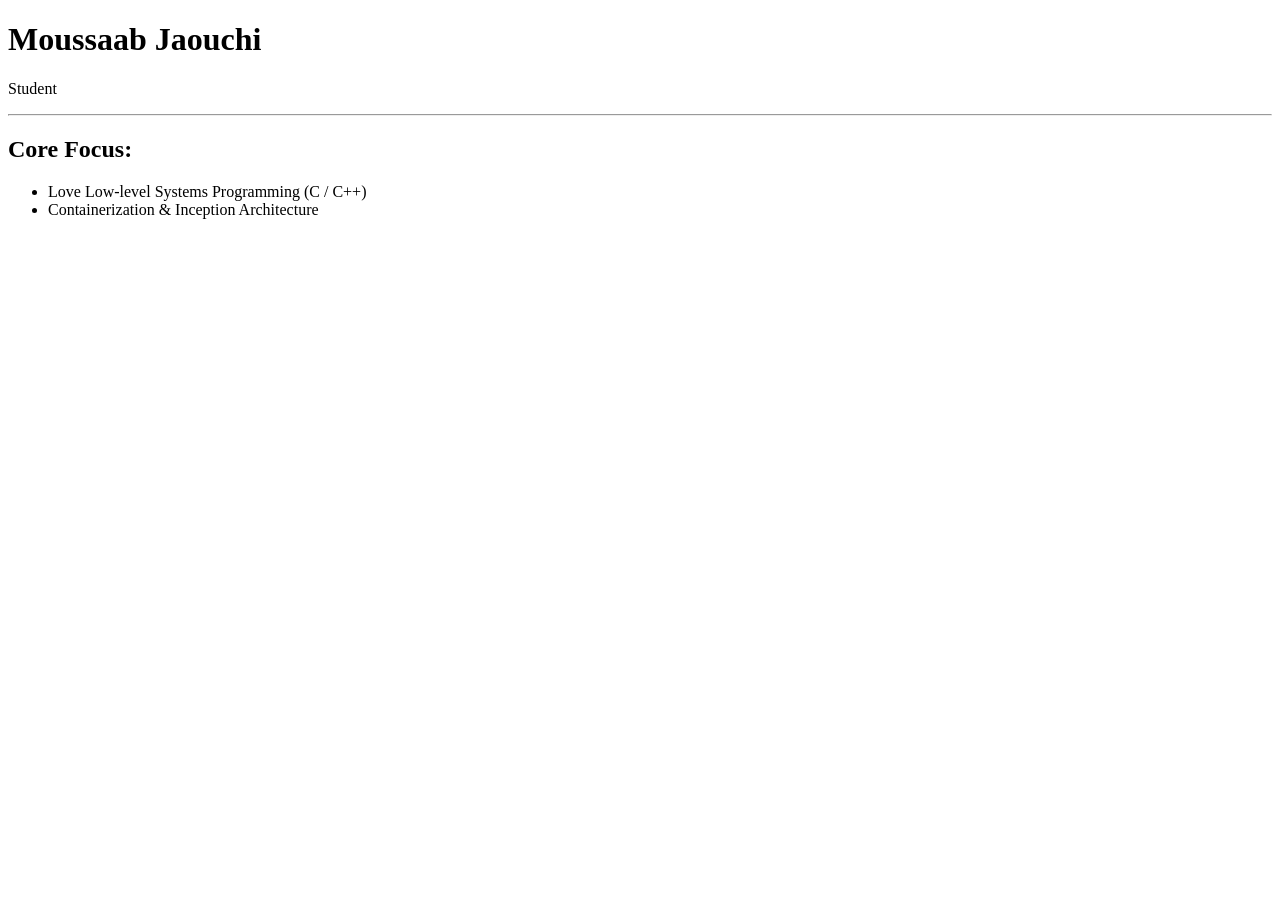
<file: srcs/requirements/bonus/static_site/static/index.html>
<!DOCTYPE html>
<html lang="en">
<head>
    <meta charset="UTF-8">
    <title>Portfolio - Systems Engineer</title>
</head>
<body>
    <div>
        <h1>Moussaab Jaouchi</h1>
        <p>Student</p>
        <hr>
        <h2>Core Focus:</h2>
        <!-- unordered list -->
        <ul>
            <li>Love Low-level Systems Programming (C / C++)</li>
            <li>Containerization & Inception Architecture</li>
        </ul>
    </div>
</body>
</html>
</file>
